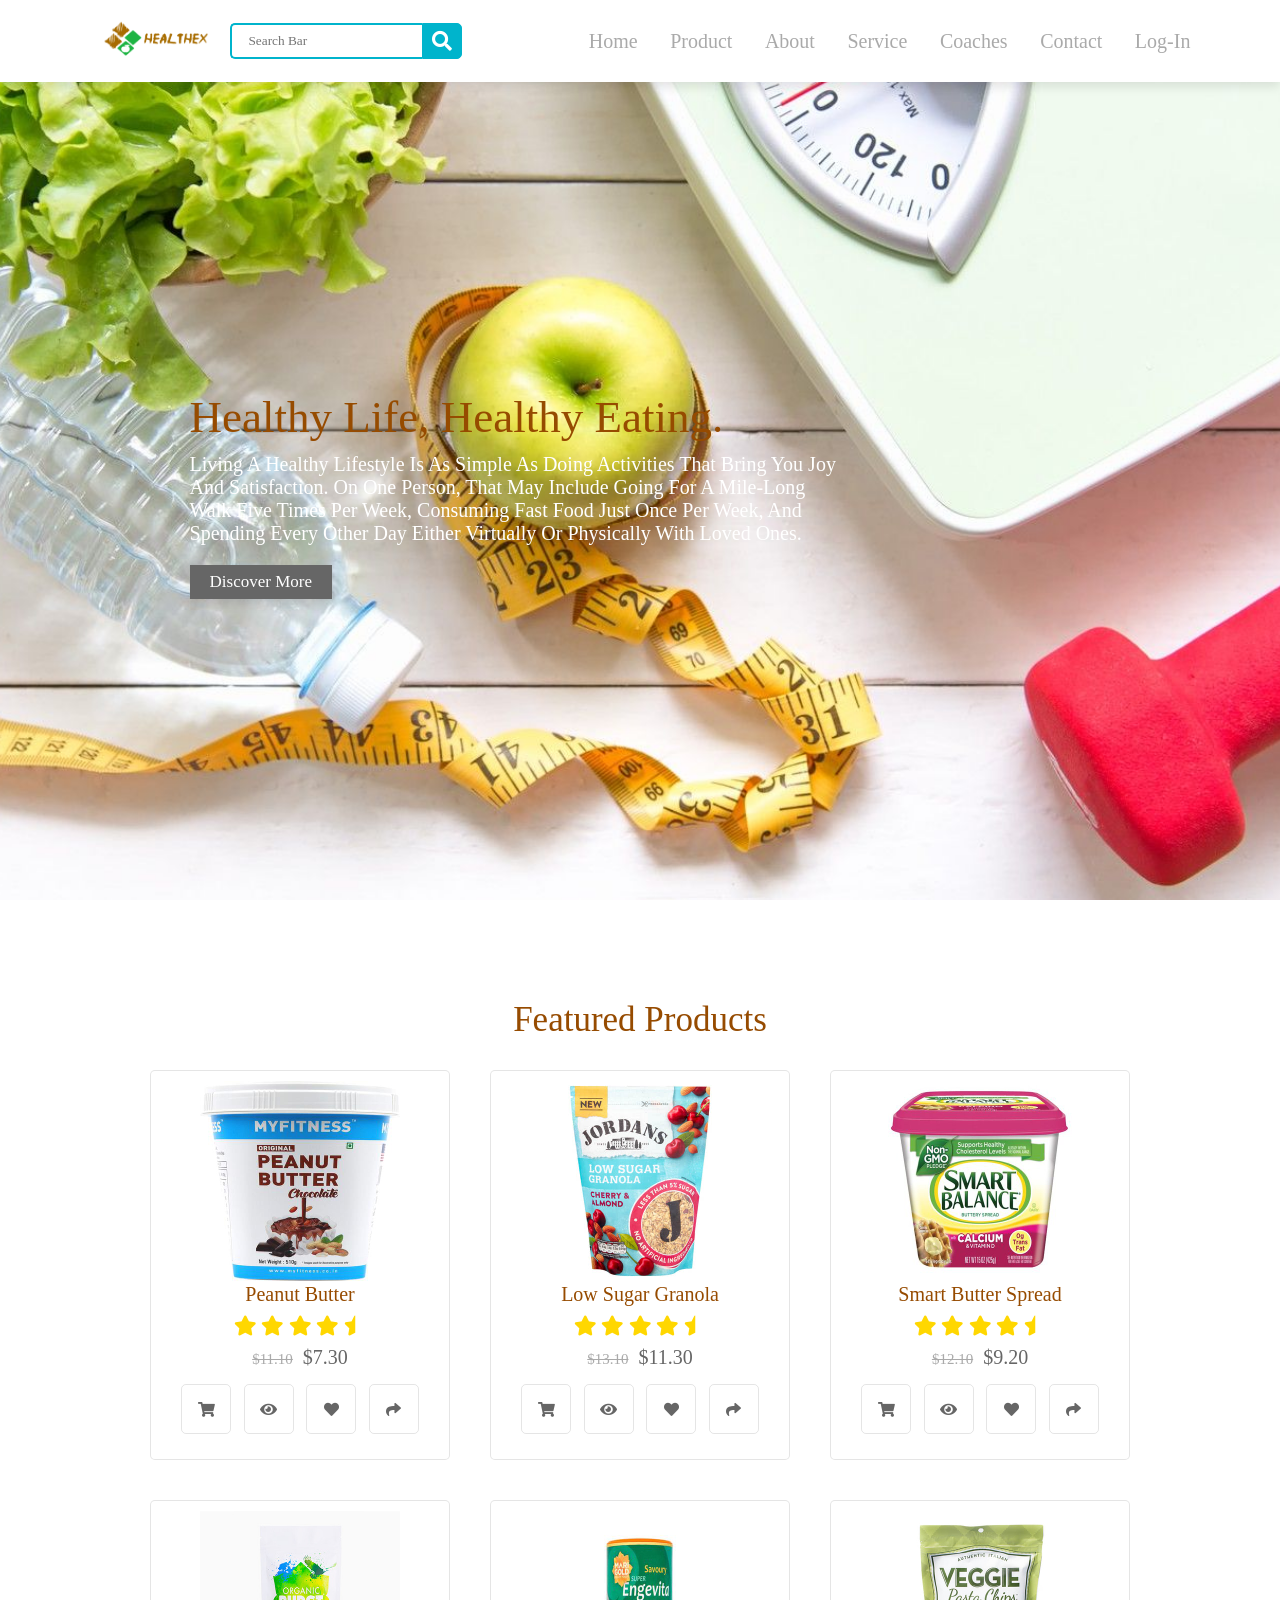
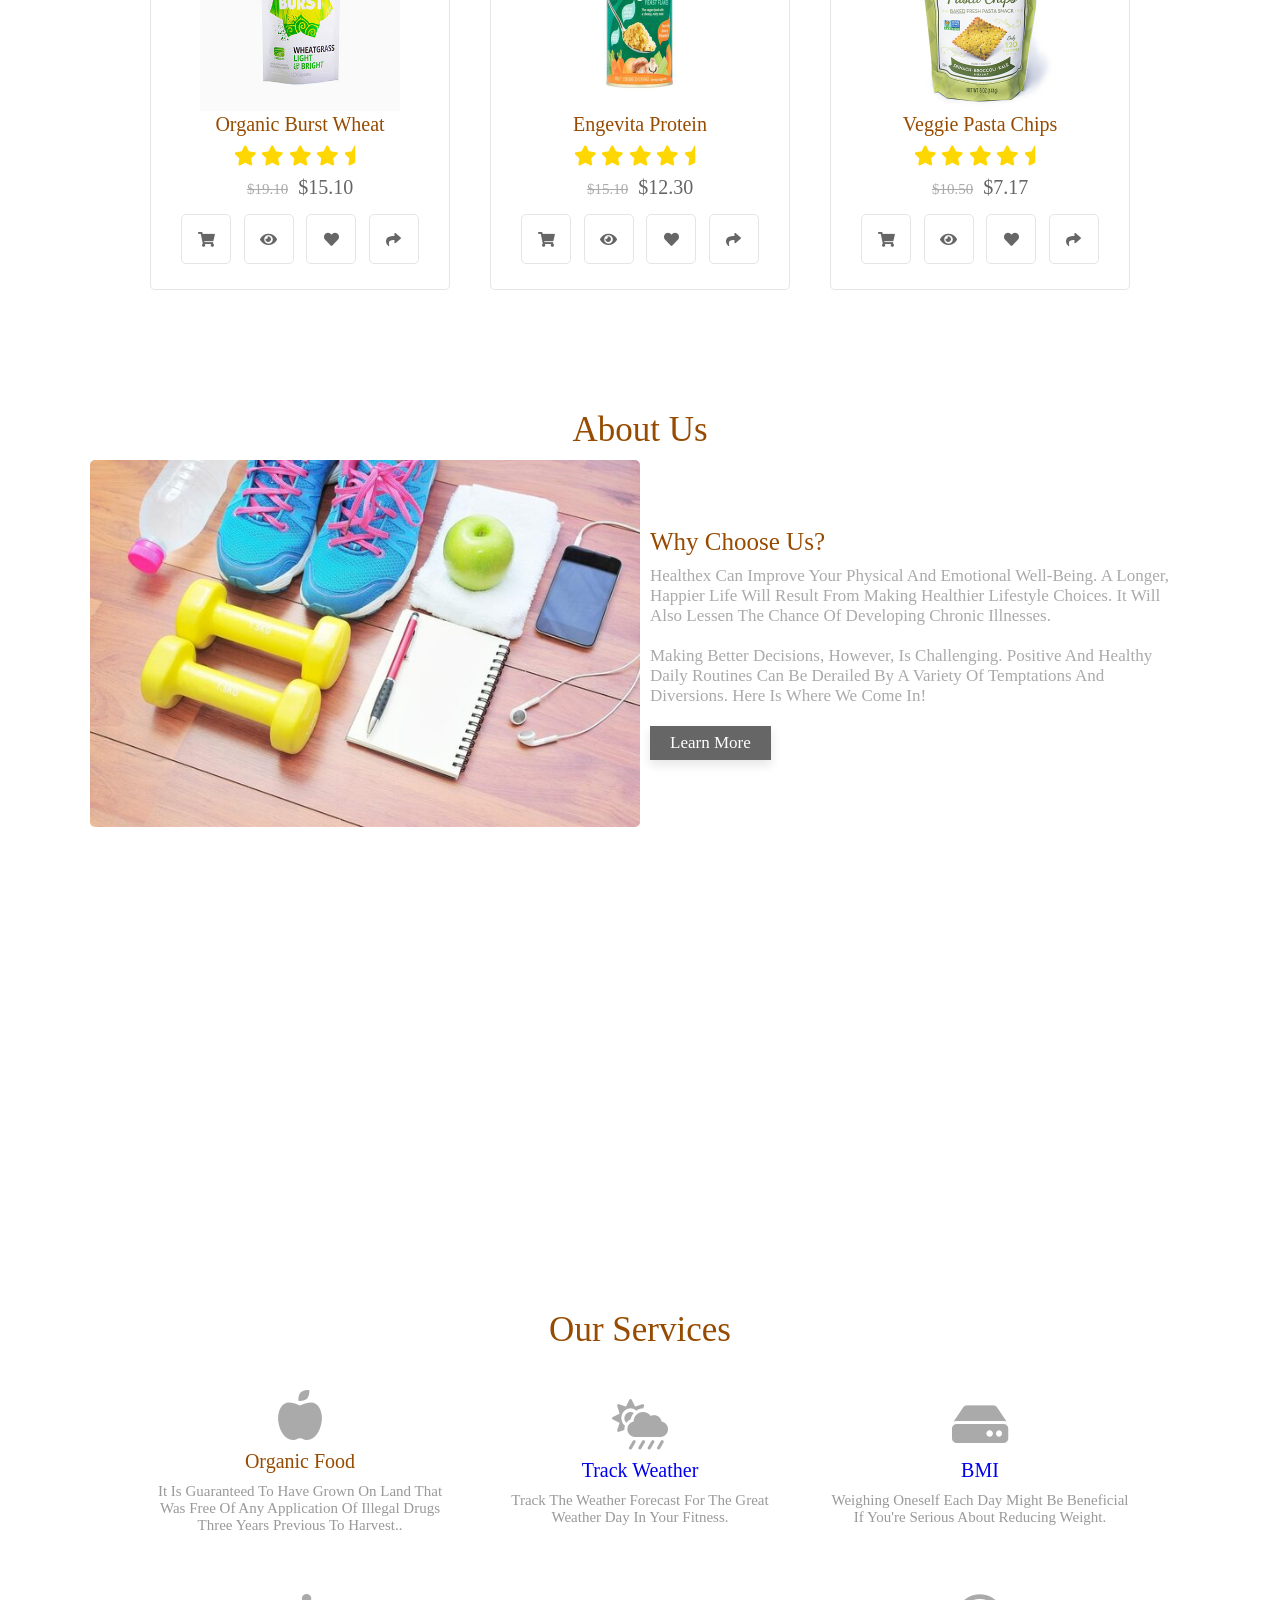
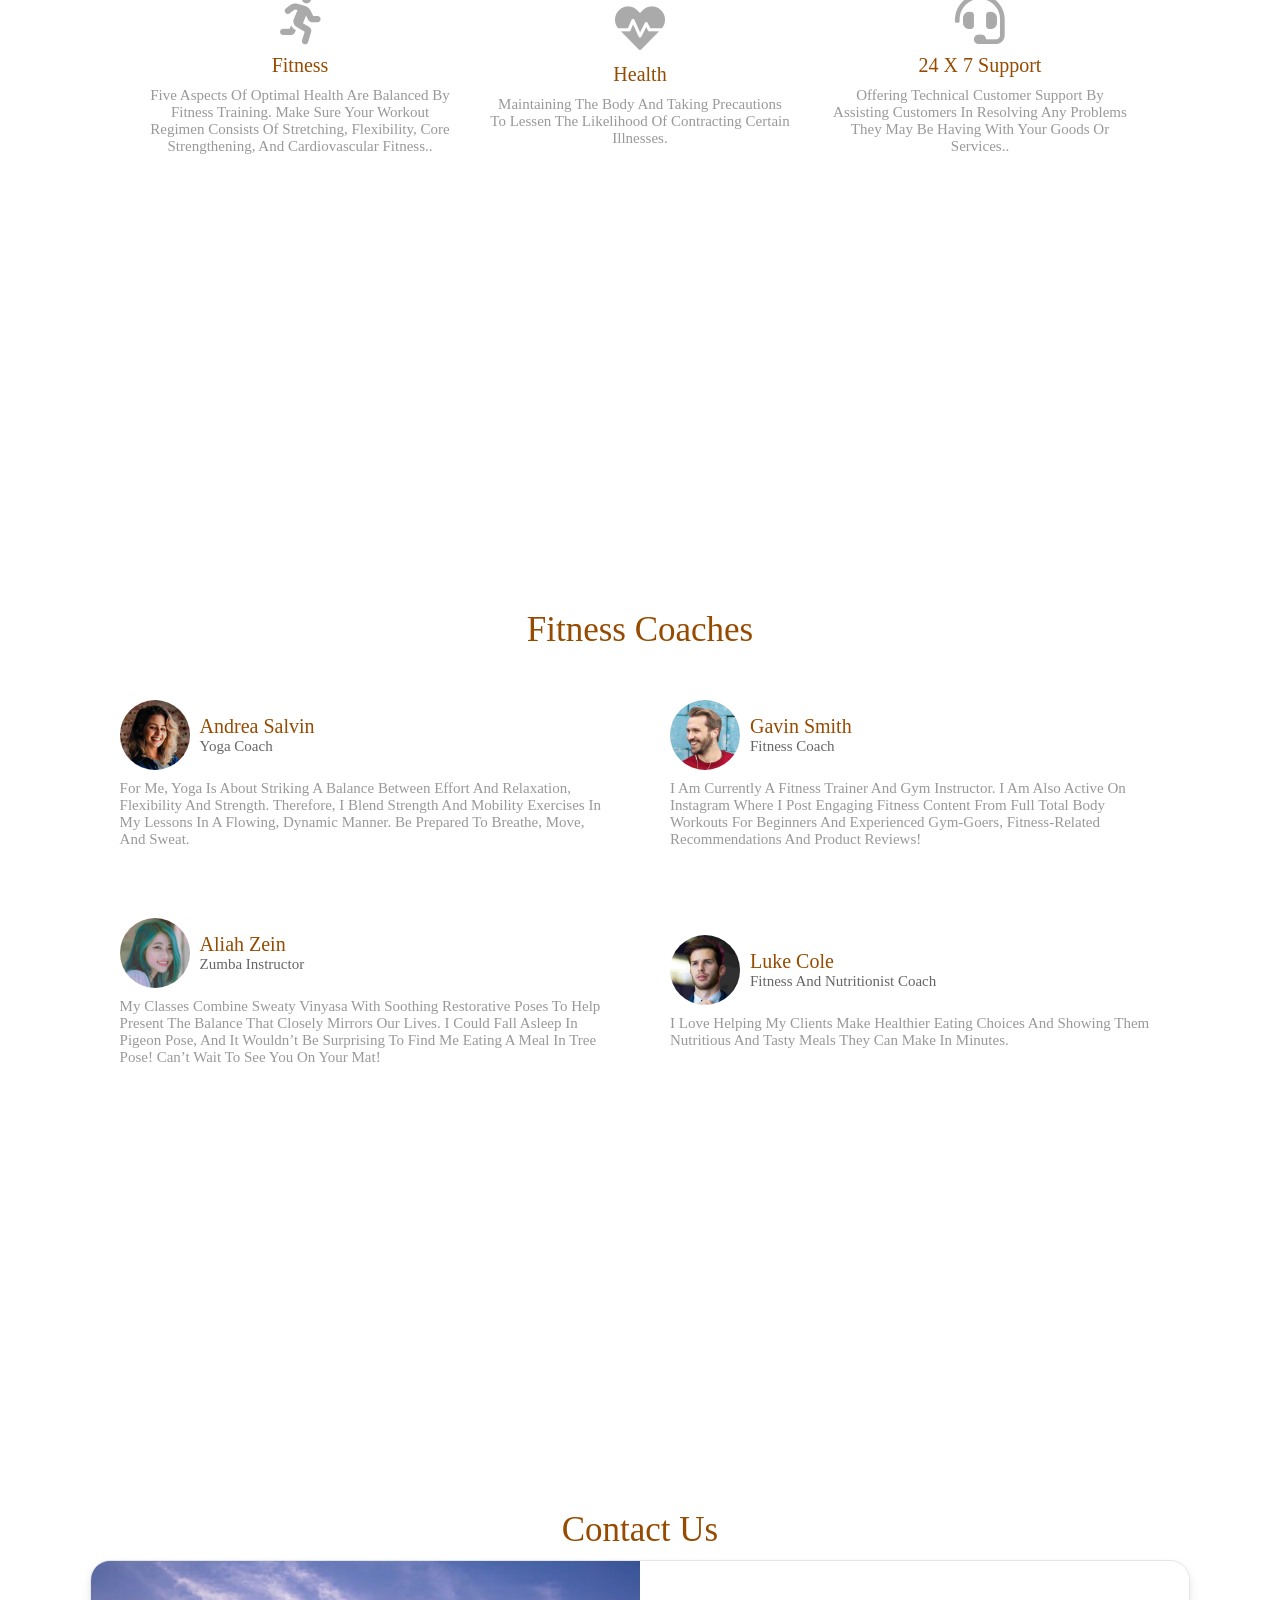
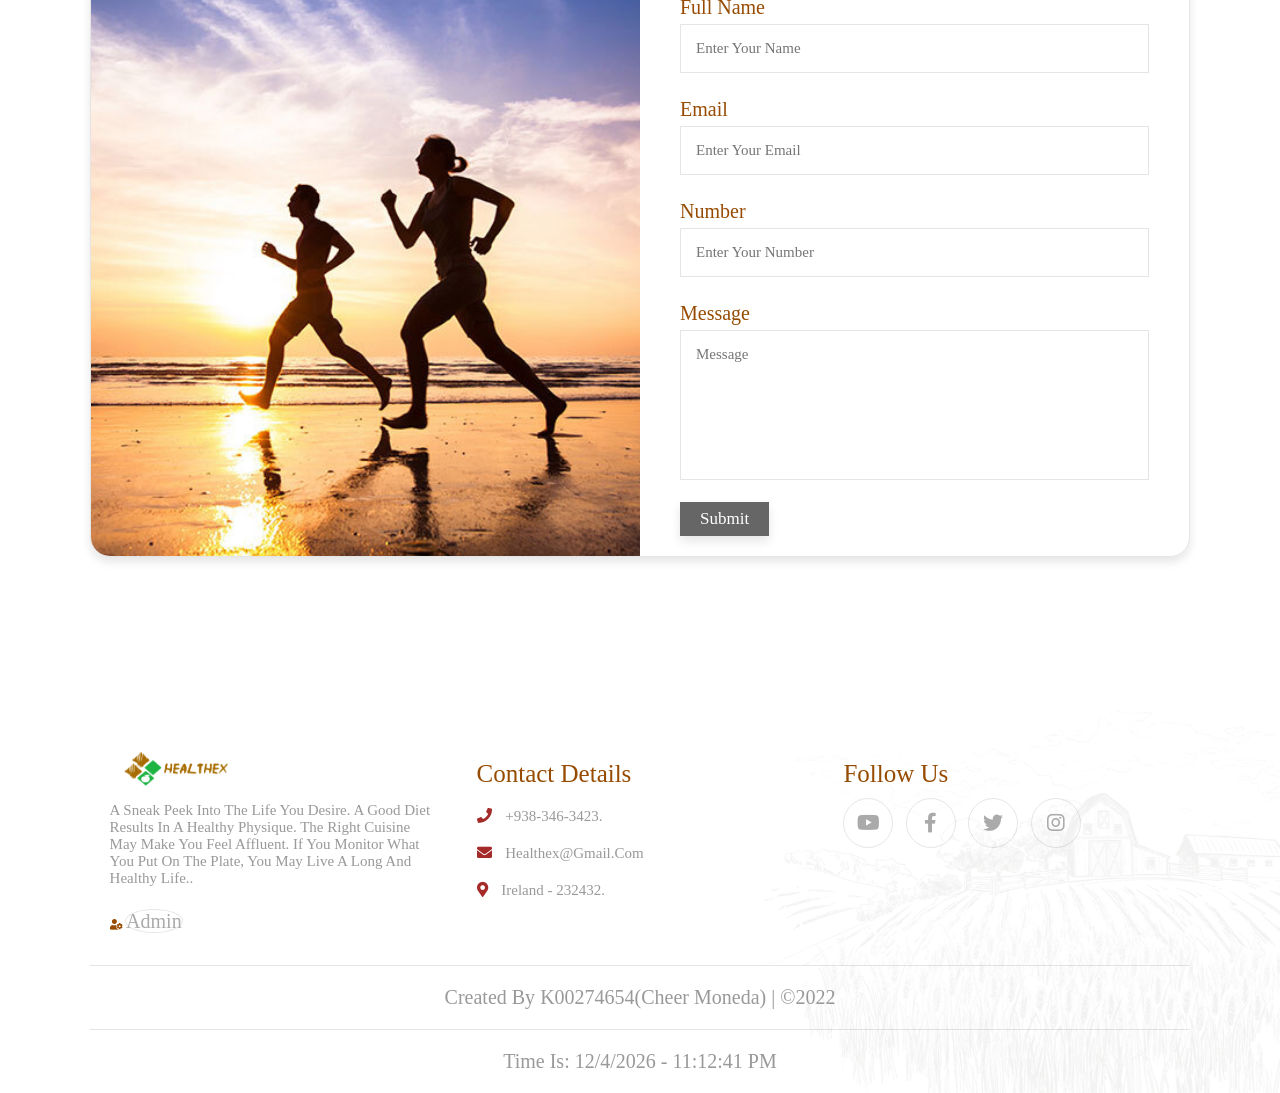
<file: index.html>
<!DOCTYPE html>
<html lang="en">
<head>
    <meta charset="UTF-8">
    <meta name="viewport" content="width=device-width, initial-scale=1.0">
    <title>Healthy Lifestyle</title>

    <!-- font awesome cdn link  -->
    <link rel="stylesheet" href="https://cdnjs.cloudflare.com/ajax/libs/font-awesome/5.15.3/css/all.min.css">

    <!-- custom css file link  -->
    <link rel="stylesheet" href="css/main.css">

</head>
<body>

<!-- header section starts  -->

<header>

    <a href="#" class="logo"><img src="images/logo.png" alt=""></a>

    <div id="menu" class="fas fa-bars"></div>

    <nav class="navbar">
        <a href="#home">home</a>
        <a href="#product">product</a>
        <a href="#about">about</a>
        <a href="#service">service</a>
        <a href="#review">Coaches</a>
        <a href="#contact">contact</a>
        <a href="log-in.html">Log-in</a>
        <div class="wrap">
   <div class="search">
      <input type="text" class="searchTerm" placeholder="search bar">
      <button type="submit" class="searchButton">
        <i class="fa fa-search"></i>
     </button>
   </div>
</div>
    </nav>

</header>

<!-- header section ends -->

<!-- home section starts  -->

<section class="home" id="home">
    <div class="content">
        <h3>Healthy Life, Healthy Eating.</h3>
        <p>Living a healthy lifestyle is as simple as doing activities that bring you joy and satisfaction. On one person, that may include going for a mile-long walk five times per week,
          consuming fast food just once per week, and spending every other day either virtually or physically with loved ones.</p>
        <a href="#"><button class="btn">discover more</button></a>
    </div>
</section>

<!-- home section ends -->

<!-- product section starts  -->

<section class="product" id="product">

    <h1 class="heading">featured products</h1>

    <div class="box-container">

        <div class="box">
            <img src="images/img1.jpg" alt="">
            <h3>Peanut Butter</h3>
            <div class="stars">
                <i class="fas fa-star"></i>
                <i class="fas fa-star"></i>
                <i class="fas fa-star"></i>
                <i class="fas fa-star"></i>
                <i class="fas fa-star-half"></i>
            </div>
            <div class="price"> <span>$11.10</span> $7.30 </div>
            <div class="icons">
                <a href="#" class="fas fa-shopping-cart"></a>
                <a href="#" class="fas fa-eye"></a>
                <a href="#" class="fas fa-heart"></a>
                <a href="#" class="fas fa-share"></a>
            </div>
        </div>

        <div class="box">
            <img src="images/img2.jpg" alt="">
            <h3>Low Sugar Granola</h3>
            <div class="stars">
                <i class="fas fa-star"></i>
                <i class="fas fa-star"></i>
                <i class="fas fa-star"></i>
                <i class="fas fa-star"></i>
                <i class="fas fa-star-half"></i>
            </div>
            <div class="price"> <span>$13.10</span> $11.30 </div>
            <div class="icons">
                <a href="#" class="fas fa-shopping-cart"></a>
                <a href="#" class="fas fa-eye"></a>
                <a href="#" class="fas fa-heart"></a>
                <a href="#" class="fas fa-share"></a>
            </div>
        </div>

        <div class="box">
            <img src="images/img3.jpg" alt="">
            <h3>Smart Butter Spread</h3>
            <div class="stars">
                <i class="fas fa-star"></i>
                <i class="fas fa-star"></i>
                <i class="fas fa-star"></i>
                <i class="fas fa-star"></i>
                <i class="fas fa-star-half"></i>
            </div>
            <div class="price"> <span>$12.10</span> $9.20 </div>
            <div class="icons">
                <a href="#" class="fas fa-shopping-cart"></a>
                <a href="#" class="fas fa-eye"></a>
                <a href="#" class="fas fa-heart"></a>
                <a href="#" class="fas fa-share"></a>
            </div>
        </div>

        <div class="box">
            <img src="images/img4.jpg" alt="">
            <h3>Organic Burst Wheat</h3>
            <div class="stars">
                <i class="fas fa-star"></i>
                <i class="fas fa-star"></i>
                <i class="fas fa-star"></i>
                <i class="fas fa-star"></i>
                <i class="fas fa-star-half"></i>
            </div>
            <div class="price"> <span>$19.10</span> $15.10 </div>
            <div class="icons">
                <a href="#" class="fas fa-shopping-cart"></a>
                <a href="#" class="fas fa-eye"></a>
                <a href="#" class="fas fa-heart"></a>
                <a href="#" class="fas fa-share"></a>
            </div>
        </div>

        <div class="box">
            <img src="images/img5.jpg" alt="">
            <h3>Engevita Protein</h3>
            <div class="stars">
                <i class="fas fa-star"></i>
                <i class="fas fa-star"></i>
                <i class="fas fa-star"></i>
                <i class="fas fa-star"></i>
                <i class="fas fa-star-half"></i>
            </div>
            <div class="price"> <span>$15.10</span> $12.30 </div>
            <div class="icons">
                <a href="#" class="fas fa-shopping-cart"></a>
                <a href="#" class="fas fa-eye"></a>
                <a href="#" class="fas fa-heart"></a>
                <a href="#" class="fas fa-share"></a>
            </div>
        </div>

        <div class="box">
            <img src="images/img6.jpg" alt="">
            <h3>Veggie Pasta Chips</h3>
            <div class="stars">
                <i class="fas fa-star"></i>
                <i class="fas fa-star"></i>
                <i class="fas fa-star"></i>
                <i class="fas fa-star"></i>
                <i class="fas fa-star-half"></i>
            </div>
            <div class="price"> <span>$10.50</span> $7.17 </div>
            <div class="icons">
                <a href="#" class="fas fa-shopping-cart"></a>
                <a href="#" class="fas fa-eye"></a>
                <a href="#" class="fas fa-heart"></a>
                <a href="#" class="fas fa-share"></a>
            </div>
        </div>

    </div>

</section>

<!-- product section ends -->

<!-- about section starts  -->

<section class="about" id="about">

    <h1 class="heading">About us</h1>

    <div class="row">

        <div class="image">
          <img id="myImg" src="images/about-img.jpg" alt="Healthex">
          <!-- The Modal -->
  <div id="myModal" class="modal">

  <!-- The Close Button -->
  <span class="close">&times;</span>

  <!-- Modal Content (The Image) -->
  <img class="modal-content" id="img01">

  <!-- Modal Caption (Image Text) -->
  <div id="caption"></div>
</div>
        </div>

        <div class="content">
            <h3>why choose us?</h3>
            <p>Healthex can improve your physical and emotional well-being. A longer, happier life will result from making healthier lifestyle choices.
              It will also lessen the chance of developing chronic illnesses.</p>
            <p>Making better decisions, however, is challenging. Positive and healthy daily routines can be derailed by a variety of temptations and diversions. Here is where we come in!</p>
            <a href="#"><button class="btn">learn more</button></a>
        </div>

    </div>

</section>

<!-- about section ends -->

<!-- service section starts  -->

<section class="service" id="service">

    <h1 class="heading">our services</h1>

    <div class="box-container">

        <div class="box">
            <i class="fas fa-apple-alt"></i>
            <h3>Organic food</h3>
            <p>It is guaranteed to have grown on land that was free of any application of illegal drugs three years previous to harvest..</p>
        </div>

        <div class="box">
            <i class="fas fa-cloud-sun-rain"></i>
            <a href="weather.html"><h3>Track Weather</h3></a>
            <p>Track the weather forecast for the great weather day in your fitness.</p>
        </div>

        <div class="box">
            <i class="fas fa-hdd"></i>
            <a href="bmi.html"><h3>BMI</h3></a>
            <p>Weighing oneself each day might be beneficial if you're serious about reducing weight.</p>
        </div>

        <div class="box">
            <i class="fas fa-running"></i>
            <h3>Fitness</h3>
            <p>Five aspects of optimal health are balanced by fitness training.
              Make sure your workout regimen consists of stretching, flexibility, core strengthening, and cardiovascular fitness..</p>
        </div>

        <div class="box">
            <i class="fas fa-heartbeat"></i>
            <h3>Health</h3>
            <p>Maintaining the body and taking precautions to lessen the likelihood of contracting certain illnesses.</p>
        </div>

        <div class="box">
            <i class="fas fa-headset"></i>
            <h3>24 x 7 support</h3>
            <p>Offering technical customer support by assisting customers in resolving any problems they may be having with your goods or services..</p>
        </div>

    </div>

</section>

<!-- service section ends -->

<!-- coach section starts  -->

<section class="review" id="review">

    <h1 class="heading">Fitness Coaches</h1>

    <div class="box-container">

        <div class="box">
            <div class="info">
                <img src="images/pic1.png" alt="">
                <div class="user">
                    <h3>Andrea Salvin</h3>
                    <span>Yoga Coach</span>
                </div>
            </div>
            <p>For me, yoga is about striking a balance between effort and relaxation, flexibility and strength. Therefore, I blend strength and mobility exercises in my lessons in a flowing,
               dynamic manner. Be prepared to breathe, move, and sweat.</p>
        </div>

        <div class="box">
            <div class="info">
                <img src="images/pic2.png" alt="">
                <div class="user">
                    <h3>Gavin Smith</h3>
                    <span>Fitness Coach</span>
                </div>
            </div>
            <p>I am currently a Fitness Trainer and Gym Instructor. I am also active on Instagram where I post engaging fitness content from full total body workouts for beginners and
               experienced gym-goers, fitness-related recommendations and product reviews!</p>
        </div>

        <div class="box">
            <div class="info">
                <img src="images/pic3.png" alt="">
                <div class="user">
                    <h3>Aliah Zein</h3>
                    <span>Zumba Instructor</span>
                </div>
            </div>
            <p>My classes combine sweaty vinyasa with soothing restorative poses to help present the balance that closely mirrors our lives. I could fall asleep in pigeon pose,
              and it wouldn’t be surprising to find me eating a meal in tree pose! Can’t wait to see you on your mat!</p>
        </div>

        <div class="box">
            <div class="info">
                <img src="images/pic4.png" alt="">
                <div class="user">
                    <h3>Luke Cole</h3>
                    <span>Fitness and Nutritionist Coach</span>
                </div>
            </div>
            <p>I love helping my clients make healthier eating choices and
              showing them nutritious and tasty meals they can make in minutes.</p>
        </div>

    </div>

</section>

<!-- review section ends -->

<!-- contact section starts  -->

<section class="contact" id="contact">

    <h1 class="heading">contact us</h1>

    <div class="row">

        <div class="image">
            <img src="images/contact-img.jpg" alt="">
        </div>

        <form action="contact.php" method="post">

            <div class="inputBox">
                <h3>full name</h3>
                <input type="text" name="visitor_name" id="name" placeholder="enter your name" required>
            </div>

            <div class="inputBox">
                <h3>email</h3>
                <input type="email" name="visitor_email" id="email" placeholder="enter your email" required>
            </div>

            <div class="inputBox">
                <h3>number</h3>
                <input type="number" name="visitor_phoneNo" placeholder="enter your number" pattern="[0-9]{5}[-][0-9]{7}[-][0-9]{1}" required>
            </div>

            <div class="inputBox">
                <h3>message</h3>
                <textarea name="Write your message" name="visitor_message" id="message" cols="30" rows="10" placeholder="message"></textarea>
            </div>

            <input type="submit" class="btn">

        </form>

    </div>

</section>

<!-- contact section ends -->

<!-- footer section  -->
<section class="footer">

    <div class="box-container">

        <div class="box">
            <img src="images/logo.png" alt="">
            <p>a sneak peek into the life you desire. A good diet results in a healthy physique.
              The right cuisine may make you feel affluent. If you monitor what you put on the plate, you may live a long and healthy life..</p>
              <i class="fas fa-user-cog"></i>
              <a href="admin.html"<h3>Admin</h3></a>
        </div>

        <div class="box">
            <h3>contact details</h3>
            <p> <i class="fas fa-phone"></i> +938-346-3423. </p>
            <p> <i class="fas fa-envelope"></i> healthex@gmail.com </p>
            <p> <i class="fas fa-map-marker-alt"></i> Ireland - 232432. </p>
        </div>

        <div class="box">
            <h3>follow us</h3>
            <a href="https://www.youtube.com/watch?v=YNsuneGBsMY" class="fab fa-youtube"></a>
            <a href="https://www.facebook.com/healthylifestylecommunityRC/" class="fab fa-facebook-f"></a>
            <a href="https://twitter.com/ArtHealthLiving?ref_src=twsrc%5Egoogle%7Ctwcamp%5Eserp%7Ctwgr%5Eauthor" class="fab fa-twitter"></a>
            <a href="https://www.instagram.com/explore/tags/healthylifestyle/?hl=en" class="fab fa-instagram"></a>
        </div>

    </div>

    <h1 class="credit"> created by <span>K00274654(Cheer Moneda)</span> | &copy;2022 </h1>
    <h1 class="credit"> Time is: <span id="time"> </span></h1> <script src="js/time.js"></script>

</section>

<!-- scroll top  -->
<a href="#home" class="fas fa-arrow-up" id="scroll-top"></a>



<!-- jquery cdn link  -->
<script src="https://cdnjs.cloudflare.com/ajax/libs/jquery/3.6.0/jquery.min.js"></script>

<!-- custom js file link  -->
<script src="js/script.js"></script>
<script src="js/modal.js"></script>

</body>
</html>
</file>
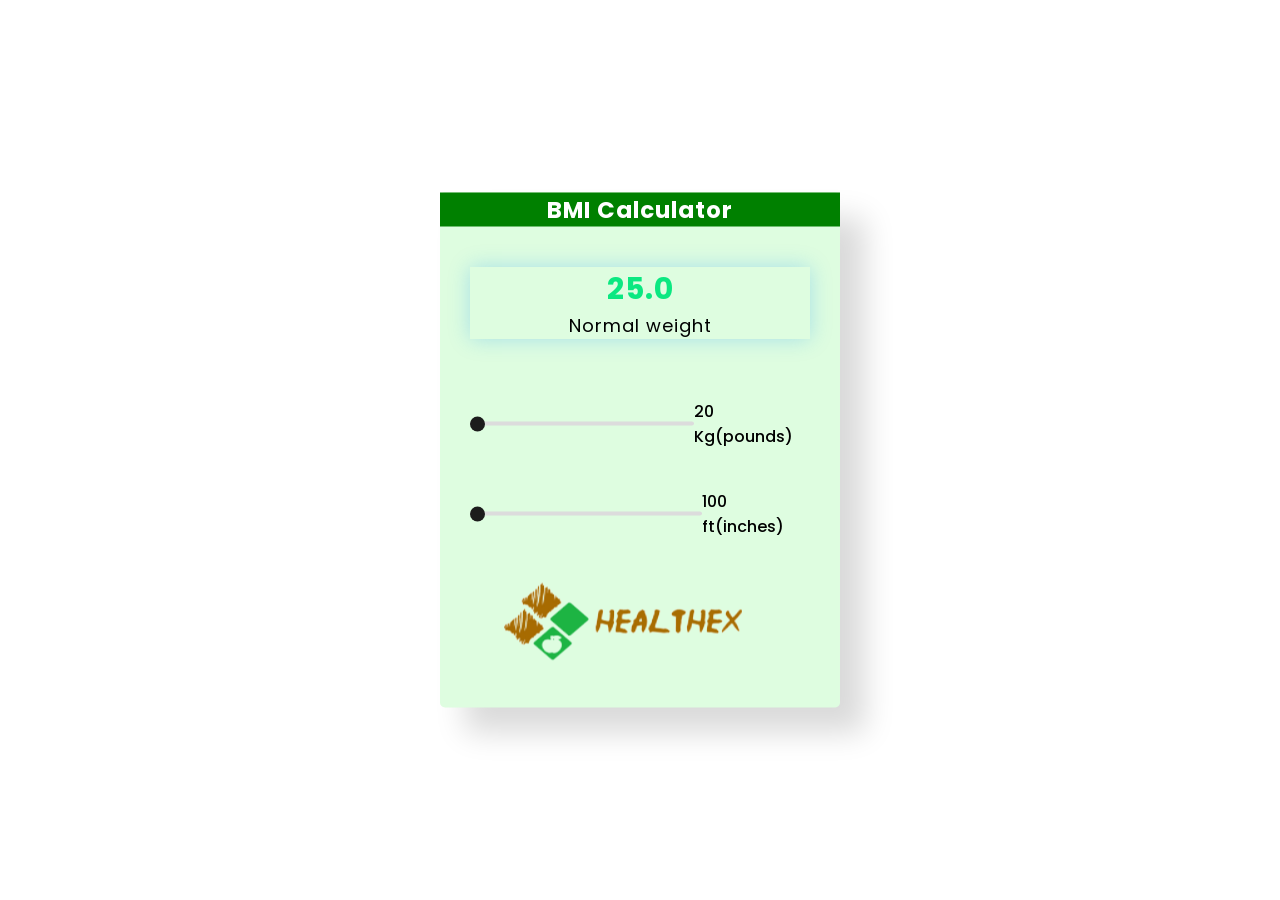
<file: bmi.html>
<!DOCTYPE html>
<html lang="en">
<head>
    <title>BMI Calculator</title>
    <!--Google Font-->
    <link rel="preconnect" href="https://fonts.gstatic.com">
    <link href="https://fonts.googleapis.com/css2?family=Poppins:wght@500;700&display=swap" rel="stylesheet">
    <!--Stylesheet-->
    <style media="screen">
    	*,
*:before,
*:after{
    padding: 0;
    margin: 0;
    box-sizing: border-box;
}
body{
    height: 100vh;
    background-color: #ffffff;
}
.container{
    background-color: #DEFDE0;
    padding: 30px 30px;
    width: 400px;
    position: absolute;
    transform: translate(-50%,-50%);
    top: 50%;
    left: 50%;
    border-radius: 5px;
    font-family: 'Poppins',sans-serif;
    box-shadow: 25px 25px 30px rgba(0,0,0,0.15);
}
.container h1{
	background: green;
	color: white;
	text-align: center;
	font-size: 23px;
	letter-spacing: 1px;
	margin-top: -30px;
	margin-left: -30px;
	margin-right: -30px;
	margin-bottom: 40px;
}
.row{
    display: flex;
    align-items: center;
    justify-content: space-between;
    margin-bottom: 40px;
}
.row span{
    font-weight: 500;
}
input[type="range"]{
    width: 70%;
    height: 3.5px;
    -webkit-appearance: none;
    appearance: none;
    background-color: #dcdcdc;
    border-radius: 3px;
    outline: none;
}
input[type="range"]::-webkit-slider-thumb{
    -webkit-appearance: none;
    appearance: none;
    height: 15px;
    width: 15px;
    background-color: #1c1c1c;
    border-radius: 50%;
    cursor: pointer;
}
#result{
    font-size: 30px;
    font-weight: 700;
    letter-spacing: 1px;
    text-align: center;
    color: #0be881;
}
#category{
    font-size: 18px;
    text-align: center;
    letter-spacing: 1px;
}
.display{
box-shadow: 0 0 20px rgba(0,139,253,0.25);
margin-bottom: 60px;
}
    </style>
</head>
<body>
    <div class="container">
			<h1>BMI Calculator</h1>
			<div class="display">
				        <p id="result">25.0</p>
				        <p id="category">Normal weight</p>
			</div>
        <div class="row">
            <input type="range" min="20" max="200" value="20" id="weight" oninput="calculate()">
            <span id="weight-val">20 Kg(pounds)</span>
        </div>
        <div class="row">
            <input type="range" min="100" max="250" value="100" id="height" oninput="calculate()">
            <span id="height-val">100 ft(inches)</span>
        </div>

  <a href="index.html"><img src="images/logo.png" alt=""></a>
    </div>

    <!--Script-->
    <script type="text/javascript">
function calculate(){
  //Need to determine the constant of some id functions.
    var bmi;
    var result = document.getElementById("result");
  //The value of the height slider
    var height = parseInt(document.getElementById("height").value);
  //The value of the weight slider
    var weight = parseInt(document.getElementById("weight").value);

  //The value of height and width should be displayed in the webpage using "textContent".
    document.getElementById("weight-val").textContent = weight + " kg";
    document.getElementById("height-val").textContent = height + " cm";

//Now I have added the formula for calculating BMI in "bmi"
    bmi = (weight / Math.pow( (height/100), 2 )).toFixed(1);
  //With the help of "textContent" we have arranged to display in the result page of BMI
    result.textContent = bmi;


  //Now we have to make arrangements to show the text


  //When the BMI is less than 18.5, you can see the text below
    if(bmi < 18.5){
        category = "Underweight 😒";
        result.style.color = "#ffc44d";
    }

  //If BMI is >=18.5 and <=24.9
    else if( bmi >= 18.5 && bmi <= 24.9 ){
        category = "Normal Weight 😍";
        result.style.color = "#0be881";
    }

  //If BMI is >= 25 and <= 29.9
    else if( bmi >= 25 && bmi <= 29.9 ){
        category = "Overweight 😮";
        result.style.color = "#ff884d";
    }

  //If BMI is <= 30
    else{
        category = "Obese 😱";
        result.style.color = "#ff5e57";
    }
  //All of the above text is stored in "category".

//Now you have to make arrangements to display the information in the webpage with the help of "textContent"
    document.getElementById("category").textContent = category;
}
    </script>
</body>
</html>
</file>
<file: css/main.css>
:root{
    color:#964B00;
}

*{
    margin:0; padding:0;
    box-sizing: border-box;
    outline: none; border:none;
    text-decoration: none;
    text-transform: capitalize;
    transition: all .3s cubic-bezier(.38,1.15,.7,1.12);
    font-weight: normal;
    font-family: cursive;
}

*::selection{
    background:var(--brown);
    color:#fff;
}


html{
    font-size: 62.5%;
    overflow-x: hidden;
}

html::-webkit-scrollbar{
    width:1.3rem;
}

html::-webkit-scrollbar-track{
   background:#eee;
}

html::-webkit-scrollbar-thumb{
    background:var(--brown);
}

section{
    min-height: 100vh;
    padding:0 7%;
    padding-top: 9rem;
}

.btn{
    padding:.7rem 2rem;
    font-size: 1.7rem;
    background:#666;
    color:#fff;
    cursor: pointer;
    margin-top: 1rem;
    box-shadow: 0 .5rem 1rem rgba(0,0,0,.1);
}

.btn:hover{
    background:#444;
}

.heading{
    text-align: center;
    padding:1rem;
    color: var(--brown);
    font-size: 3.5rem;
}

header{
    width:100%;
    display: flex;
    align-items: center;
    justify-content: space-between;
    padding:2rem 7%;
    background:#fff;
    box-shadow: 0 .5rem 1rem rgba(0,0,0,.1);
    position: fixed;
    top: 0; left: 0;
    z-index: 1000;
}

header .logo img{
    height:4rem;
}

header .navbar a{
    font-size: 2rem;
    color:#aaa;
    margin-left: 3rem;
}

header .navbar a:hover{
    color:var(--brown);
}

#menu{
    font-size: 3rem;
    color:#666;
    cursor: pointer;
    padding:.5rem 1rem;
    border:.2rem solid rgba(0,0,0,.2);
    border-radius: .5rem;
    display: none;
}

.home{
    display: flex;
    align-items: center;
    justify-content: space-between;
    background:url(../images/home-bg.jpg) no-repeat;
    background-size: cover;
    background-position: center;
}

.home .content{
    padding-left: 10rem;
    width:75rem;
}

.home .content h3{
    font-size: 4.5rem;
    color:var(--brown);
}

.home .content p{
    font-size: 2rem;
    color:white;
    padding:1rem 0;
}

.product .box-container{
    display: flex;
    align-items: center;
    justify-content: center;
    flex-wrap: wrap;
}

.product .box-container .box{
    border:.1rem solid rgba(0,0,0,.1);
    margin:2rem;
    padding:1rem;
    border-radius: .5rem;
    background:#fff;
    width: 30rem;
    text-align: center;
}

.product .box-container .box img{
    height:20rem;
    width:20rem;
    object-fit: cover;
}

.product .box-container .box h3{
    font-size: 2rem;
    color:var(--brown);
}

.product .box-container .box .stars i{
    font-size: 2rem;
    color:gold;
    padding:1rem .1rem;
}

.product .box-container .box .price{
    font-size: 2rem;
    color:#666;
}

.product .box-container .box .price span{
    font-size: 1.5rem;
    color:#aaa;
    padding-right: .5rem;
    text-decoration: line-through;
}

.product .box-container .box .icons{
    padding:1rem 0;
}

.product .box-container .box .icons a{
    font-size: 1.5rem;
    color:#666;
    height:5rem;
    width:5rem;
    line-height: 5rem;
    border:.1rem solid rgba(0,0,0,.1);
    border-radius: .5rem;
    margin:.5rem;
}

.product .box-container .box .icons a:hover{
    background:#eee;
}

.about .row{
    display: flex;
    align-items: center;
    justify-content: center;
    flex-wrap: wrap;
}

.about .row .image{
    flex:1 1 40rem;
}

.about .row .image img{
    width:100%;
}

.about .row .content{
    flex:1 1 40rem;
    padding: 2rem 1rem;
}

.about .row .content h3{
    color:var(--brown);
    font-size: 2.5rem;
}

.about .row .content p{
    color:#aaa;
    font-size: 1.7rem;
    padding:1rem 0;
}

.service .box-container{
    display: flex;
    align-items: center;
    justify-content: center;
    flex-wrap: wrap;
}

.service .box-container .box{
    text-align: center;
    width:30rem;
    margin:2rem;
}

.service .box-container .box i{
    font-size: 5rem;
    color:#aaa;
    padding:1rem;
}

.service .box-container .box h3{
    font-size: 2rem;
    color:var(--brown);
}

.service .box-container .box p{
    font-size: 1.5rem;
    color:#999;
    padding:1rem 0;
}

.review .box-container{
    display: flex;
    align-items: center;
    justify-content: center;
    flex-wrap: wrap;
}

.review .box-container .box{
    margin:2rem;
    padding:1rem;
    flex:1 1 35rem;
}

.review .box-container .box .info{
    padding:1rem 0;
    display: flex;
    align-items: center;
}

.review .box-container .box .info img{
    height:7rem;
    width:7rem;
    object-fit: cover;
    border:.5rem solid var(--brown);
    border-radius: 50%;
}

.review .box-container .box .info .user{
    padding-left: 1rem;
}

.review .box-container .box .info .user h3{
    font-size: 2rem;
    color:var(--brown);
}

.review .box-container .box .info .user span{
    font-size: 1.5rem;
    color:#666;
}

.review .box-container .box p{
    font-size: 1.5rem;
    color:#999;
}

.contact{
    padding-bottom: 3rem;
}

.contact .row{
    display: flex;
    flex-wrap: wrap;
    border-radius: 2rem;
    border:.1rem solid rgba(0,0,0,.1);
    overflow: hidden;
    box-shadow: 0 .5rem 1rem rgba(0,0,0,.1);
}

.contact .row .image{
    flex:1  1 40rem;
}

.contact .row .image img{
    height:100%;
    width: 100%;
    object-fit: cover;
}

.contact .row form{
    flex:1  1 40rem;
    padding:2rem 4rem;
}

.contact .row form .inputBox{
    padding:1rem 0;
}

.contact .row form .inputBox h3{
    color:var(--brown);
    padding:.5rem 0;
    font-size: 2rem;
}

.contact .row form .inputBox input, .contact .row form .inputBox textarea{
    width: 100%;
    padding:1.5rem;
    font-size: 1.5rem;
    border:.1rem solid rgba(0,0,0,.1);
}

.contact .row form .inputBox textarea{
    resize: none;
    height: 15rem;
}

.footer{
    min-height: auto;
    padding-top: 2rem;
    background:linear-gradient(rgba(255,255,255,.7),rgba(255,255,255,.7)), url(../images/footer-bg.jpg) no-repeat;
    background-size: cover;
    background-position: center;
}

.footer .box-container{
    display: flex;
    justify-content: center;
    flex-wrap: wrap;
}

.footer .box-container .box{
    margin:2rem;
    flex:1 1 25rem;
}

.footer .box-container .box img{
    height:4rem;
}

.footer .box-container .box p{
    font-size: 1.5rem;
    color:#999;
    padding: 1rem 0;
}

.footer .box-container .box p i{
    padding-right: 1rem;
    color:brown;
}

.footer .box-container .box h3{
    font-size: 2.5rem;
    color:var(--brown);
    padding:1rem 0;
}

.footer .box-container .box a{
    height:5rem;
    width:5rem;
    line-height: 4.8rem;
    text-align: center;
    border:.1rem solid rgba(0,0,0,.1);
    border-radius: 50%;
    font-size: 2rem;
    color:#aaa;
    margin-right: 1rem;
}

.footer .box-container .box a:hover{
    background:#999;
    color:#fff;
}

.footer .credit{
    padding:2rem 1rem;
    text-align: center;
    font-size: 2rem;
    color:#999;
    border-top: .1rem solid rgba(0,0,0,.1);
}

.footer .credit span{
    color:var(--brown);
}

#scroll-top{
    position: fixed;
    bottom:7.5rem; right: 2rem;
    z-index: 100;
    height:6rem;
    width:6rem;
    line-height: 6rem;
    font-size: 3rem;
    text-align: center;
    color:var(--brown);
    border:.1rem solid rgba(0,0,0,.1);
    border-radius: .5rem;
    background:#f9f9f9;
}

@import url(https://fonts.googleapis.com/css?family=Open+Sans);

body #search{
  background: #f2f2f2;
  font-family: 'Open Sans', sans-serif;
}

.search {
  width: 100%;
  position:relative;
  display: flex;
}

.searchTerm {
  width: 50%;
  border: 2px solid #00B4CC;
  border-right: none;
  padding: 16px;
  height: 20px;
  border-radius: 5px 0 0 5px;
  outline: none;
  color: #9DBFAF;
}

.searchTerm:focus{
  color: #00B4CC;
}

.searchButton {
  width: 40px;
  height: 36px;
  border: 1px solid #00B4CC;
  background: #00B4CC;
  text-align: center;
  color: #fff;
  border-radius: 0 5px 5px 0;
  cursor: pointer;
  font-size: 20px;
}

/*Resize the wrap to see the search bar change!*/
.wrap{
  width: 30%;
  position: absolute;
  top: 50%;
  left: 33%;
  transform: translate(-50%, -50%);
}

/* Style the Image Used to Trigger the Modal */
#myImg {
  border-radius: 5px;
  cursor: pointer;
  transition: 0.3s;
}

#myImg:hover {opacity: 0.7;}

/* The Modal (background) */
.modal {
  display: none; /* Hidden by default */
  position: fixed; /* Stay in place */
  z-index: 1; /* Sit on top */
  padding-top: 100px; /* Location of the box */
  left: 0;
  top: 0;
  width: 100%; /* Full width */
  height: 100%; /* Full height */
  overflow: auto; /* Enable scroll if needed */
  background-color: rgb(0,0,0); /* Fallback color */
  background-color: rgba(0,0,0,0.9); /* Black w/ opacity */
}

/* Modal Content (Image) */
.modal-content {
  margin: auto;
  display: block;
  width: 80%;
  max-width: 700px;
}

/* Caption of Modal Image (Image Text) - Same Width as the Image */
#caption {
  margin: auto;
  display: block;
  width: 80%;
  max-width: 700px;
  text-align: center;
  color: #ccc;
  padding: 10px 0;
  height: 150px;
}

/* Add Animation - Zoom in the Modal */
.modal-content, #caption {
  animation-name: zoom;
  animation-duration: 0.6s;
}

@keyframes zoom {
  from {transform:scale(0)}
  to {transform:scale(1)}
}

/* The Close Button */
.close {
  position: absolute;
  border-bottom-left-radius:15px;
  right: 35px;
  color: #f1f1f1;
  font-size: 40px;
  font-weight: bold;
  transition: 0.3s;
}

.close:hover,
.close:focus {
  color: #bbb;
  text-decoration: none;
  cursor: pointer;
}







/* media queries  */

@media (max-width:991px){

    html{
        font-size: 55%;
    }

    .home .content{
        padding:0;
    }

    #scroll-top{
        bottom:3rem;
    }

    .modal-content {
      width: 100%;
    }

}

@media (max-width:788px){

    #menu{
        display: block;
    }

    header{
        padding:2rem 3%;
    }

    header .navbar{
        position: absolute;
        top:100%;
        left:0;
        width:100%;
        background:#f9f9f9;
        text-align: center;
        padding:2rem 0;
        border-top: .1rem solid rgba(0,0,0,.1);
        transform: scaleY(0);
        transform-origin: top;
        opacity: 0;
    }

    header .navbar.nav-toggle{
        transform: scaleY(1);
        opacity: 1;
    }

    header .navbar a{
        display: block;
        padding:1rem 0;
        margin:1rem 0;
        font-size: 2.5rem;
    }

    section{
        padding:0 3%;
        padding-top: 9rem;
    }

    .home{
        background:linear-gradient(rgba(255,255,255,.7),rgba(255,255,255,.7)), url(../images/home-bg.jpg) no-repeat;
        background-position: left;
    }

    .home .content{
        width: auto;
    }

    .modal-content {
      width: 100%;
    }

}

@media (max-width:400px){

    html{
        font-size: 50%;
    }

    .modal-content {
      width: 100%;
    }

}
</file>
